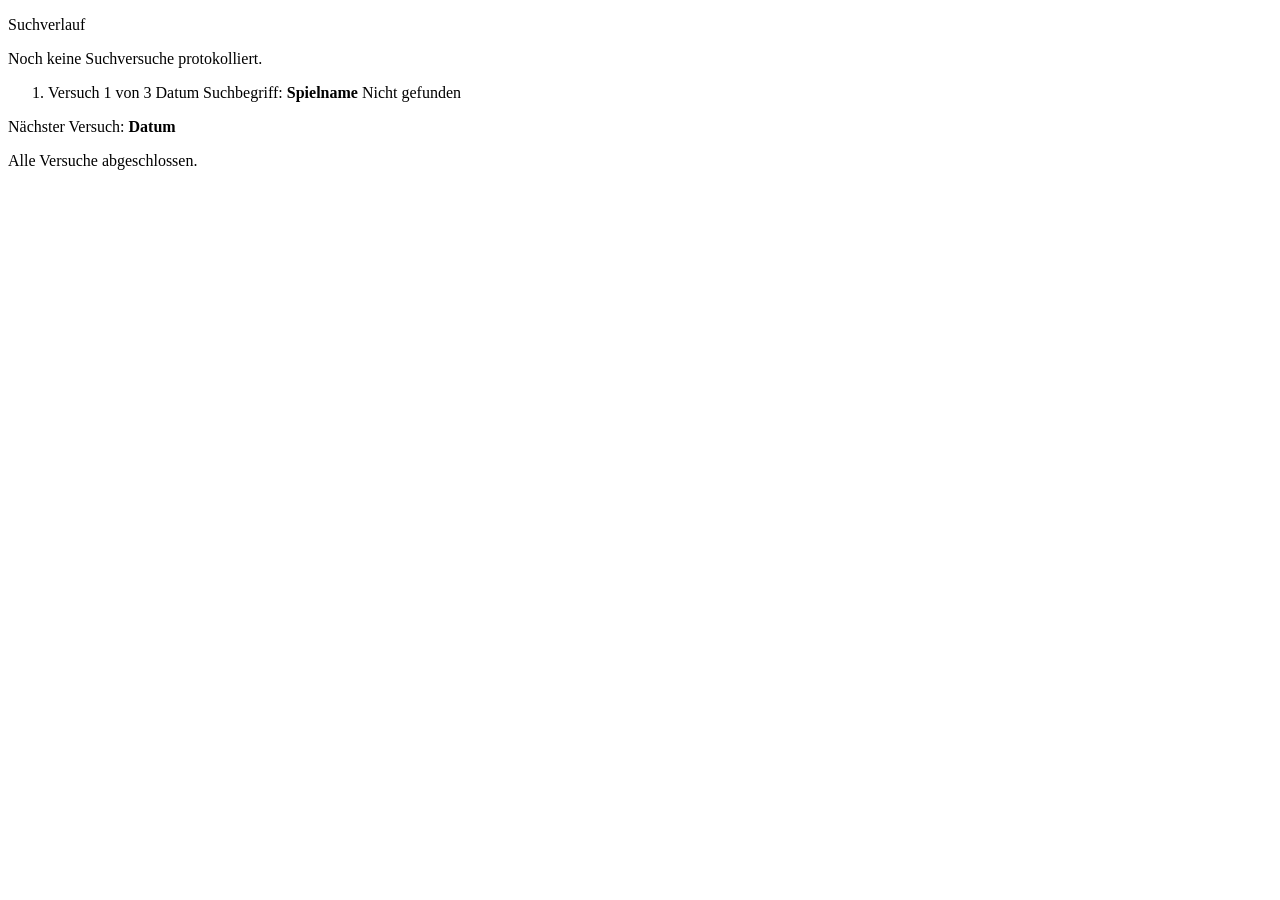
<file: src/main/resources/templates/fragments/lookup-progress.html>
<!doctype html>
<html lang="de" xmlns:th="http://www.thymeleaf.org">
<body>
<div th:fragment="progress(attempts, pending)" class="border-top mt-3 pt-3">
    <p class="small fw-semibold mb-2">Suchverlauf</p>
    <p class="small text-secondary mb-0" th:if="${#lists.isEmpty(attempts)}">Noch keine Suchversuche protokolliert.</p>
    <ol class="list-unstyled small mb-0">
        <li class="mb-3" th:each="attempt, iteration : ${attempts}">
            <span class="badge text-bg-light border mb-1"
                  th:text="'Versuch ' + ${iteration.count} + ' von ' + ${offer.maximumLookupAttempts}">Versuch 1 von 3</span>
            <time class="d-block text-secondary" th:datetime="${attempt.attemptedAt}"
                  th:text="${lookupTimeFormat.format(attempt.attemptedAt)}">Datum</time>
            <span class="d-block text-break">Suchbegriff: <strong th:text="${attempt.searchTerm}">Spielname</strong></span>
            <span class="d-block text-secondary" th:text="${attempt.status.displayName}">Nicht gefunden</span>
        </li>
    </ol>
    <p class="small mb-0" th:if="${pending and offer.nextLookupAt != null}">
        <i class="bi bi-clock me-1" aria-hidden="true"></i>Nächster Versuch:
        <strong th:text="${lookupTimeFormat.format(offer.nextLookupAt)}">Datum</strong>
    </p>
    <p class="small text-secondary mb-0" th:if="${#lists.size(attempts) == offer.maximumLookupAttempts}">Alle Versuche abgeschlossen.</p>
</div>
</body>
</html>
</file>
